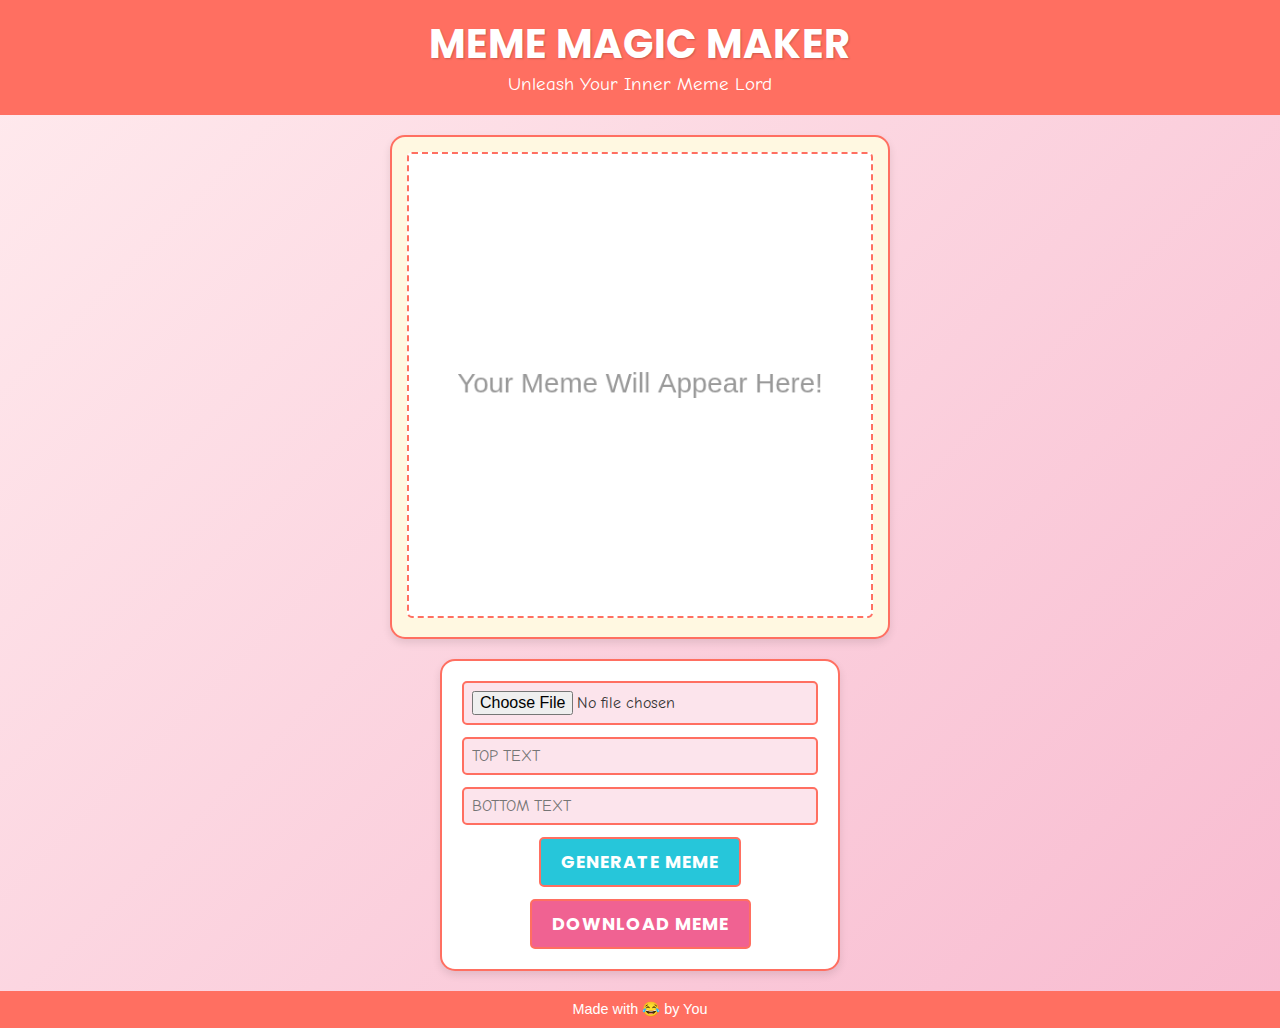
<file: index.html>
<!DOCTYPE html>
<html lang="en">
<head>
    <meta charset="UTF-8">
    <meta name="viewport" content="width=device-width, initial-scale=1.0">
    <title>Meme Generator</title>
    <link rel="stylesheet" href="styles.css">
    <link href="https://fonts.googleapis.com/css2?family=Impact&family=Poppins:wght@400;700&family=Comic+Neue:wght@400;700&display=swap" rel="stylesheet">
</head>
<body>
    <header>
        <h1>Meme Magic Maker</h1>
        <p>Unleash Your Inner Meme Lord</p>
    </header>
    <main>
        <section class="meme-container">
            <canvas id="memeCanvas" class="meme-canvas" width="500" height="500"></canvas>
        </section>
        <section class="controls">
            <input type="file" id="imageUpload" accept="image/*">
            <input type="text" id="topText" placeholder="TOP TEXT">
            <input type="text" id="bottomText" placeholder="BOTTOM TEXT">
            <button onclick="generateMeme()">Generate Meme</button>
            <button onclick="downloadMeme()">Download Meme</button>
        </section>
    </main>
    <footer>
        <p>Made with 😂 by You</p>
    </footer>
    <script src="script.js"></script>
</body>
</html>
</file>
<file: styles.css>
/* Reset defaults */
* {
    margin: 0;
    padding: 0;
    box-sizing: border-box;
}

body {
    font-family: 'Impact', sans-serif;
    background: linear-gradient(135deg, #ffebee, #f8bbd0); /* Light peach to pale pink gradient */
    color: #333;
    min-height: 100vh;
    display: flex;
    flex-direction: column;
    align-items: center;
    justify-content: space-between;
    overflow-x: hidden;
}

header {
    text-align: center;
    padding: 20px;
    background: #ff6f61; /* Warm coral header */
    width: 100%;
}

header h1 {
    font-family: 'Poppins', sans-serif;
    font-weight: 700;
    font-size: 2.5rem;
    text-transform: uppercase;
    letter-spacing: 1px; /* Reduced for better readability */
    color: #fff;
    text-shadow: 1px 1px 2px rgba(0, 0, 0, 0.2);
    line-height: 1.2;
}

header p {
    font-family: 'Comic Neue', sans-serif;
    font-size: 1.2rem;
    color: #fff;
    margin-top: 5px;
}

main {
    display: flex;
    flex-direction: column;
    align-items: center;
    padding: 20px;
    width: 100%;
    gap: 20px;
}

.meme-container {
    background: #fff8e1; /* Light cream */
    padding: 15px;
    border-radius: 15px;
    box-shadow: 0 4px 8px rgba(0, 0, 0, 0.1);
    width: 100%;
    max-width: 500px;
    text-align: center;
    border: 2px solid #ff6f61; /* Coral border */
}

.meme-canvas {
    border: 2px dashed #ff6f61; /* Coral dashed border */
    border-radius: 5px;
    width: 100%;
    max-width: 500px;
    height: auto;
    aspect-ratio: 1 / 1;
    background: #fff;
}

.controls {
    display: flex;
    flex-direction: column;
    align-items: center;
    gap: 12px;
    background: #fff;
    padding: 20px;
    border-radius: 15px;
    box-shadow: 0 4px 8px rgba(0, 0, 0, 0.1);
    width: 100%;
    max-width: 400px;
    border: 2px solid #ff6f61; /* Coral border */
}

input[type="file"],
input[type="text"] {
    width: 100%;
    padding: 8px;
    font-size: 1rem;
    border: 2px solid #ff6f61;
    border-radius: 5px;
    font-family: 'Comic Neue', sans-serif;
    background: #fce4ec; /* Very light pink */
}

button {
    padding: 10px 20px;
    font-size: 1.1rem;
    text-transform: uppercase;
    background: #26c6da; /* Teal button */
    color: #fff;
    border: 2px solid #ff6f61;
    border-radius: 5px;
    cursor: pointer;
    transition: all 0.2s ease;
    font-family: 'Poppins', sans-serif;
    font-weight: 700;
    letter-spacing: 1px;
    touch-action: manipulation;
}

button:hover {
    background: #f06292; /* Pink hover effect */
    transform: translateY(-2px);
}

button:nth-child(4) { /* Generate Meme button */
    background: #26c6da;
}

button:nth-child(5) { /* Download Meme button */
    background: #f06292;
}

button:nth-child(5):hover {
    background: #26c6da; /* Swap colors on hover */
}

footer {
    text-align: center;
    padding: 10px;
    font-family: Arial, sans-serif;
    background: #ff6f61;
    color: #fff;
    width: 100%;
    font-size: 0.9rem;
}

/* Mobile Adjustments */
@media (max-width: 600px) {
    header h1 {
        font-size: 1.6rem; /* Even smaller for mobile */
        letter-spacing: 0.5px; /* Further reduced for readability */
        text-shadow: 0.5px 0.5px 1px rgba(0, 0, 0, 0.2); /* Softer shadow */
    }

    header p {
        font-size: 0.9rem;
    }

    main {
        padding: 10px;
        gap: 15px;
    }

    .meme-container {
        max-width: 90vw;
        padding: 10px;
    }

    .meme-canvas {
        max-width: 100%;
        width: 90vw;
    }

    .controls {
        max-width: 90vw;
        padding: 15px;
        gap: 10px;
    }

    input[type="file"],
    input[type="text"] {
        font-size: 0.9rem;
        padding: 8px;
        line-height: 1.5;
    }

    button {
        font-size: 0.9rem; /* Smaller font size for buttons */
        padding: 10px 15px;
        width: 100%;
        max-width: 200px;
        letter-spacing: 0.5px; /* Reduced for mobile */
    }
}
</file>
